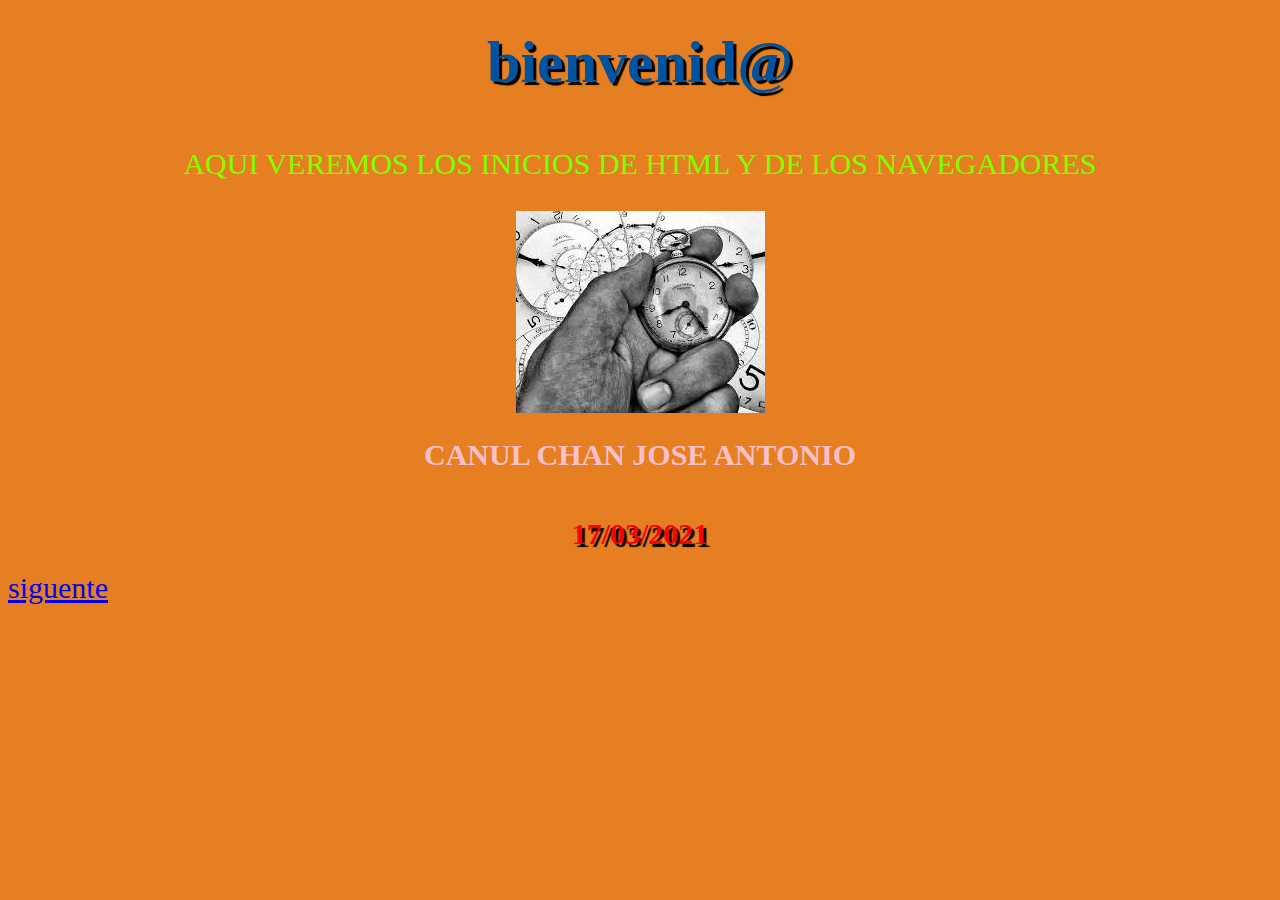
<file: index.html>
<!DOCTYPE html>
<html>
<link href="estilos.css" rel="stylesheet" type="text/css">
<head>
	<title> bienvenida</title>
	<body>
</head>
<body>
<h1 class="a">bienvenid@</h1>
<p class="e">AQUI VEREMOS LOS INICIOS DE HTML Y DE LOS NAVEGADORES</p>	
<img src="imagenes/linea de tiempo.jpg" class="img">
<H2 class="b">CANUL CHAN JOSE ANTONIO</H2>
<H3 class="c">17/03/2021</H3>
<a href="linea de tiempo.html ">siguente</a>
</body>
</html>
</file>
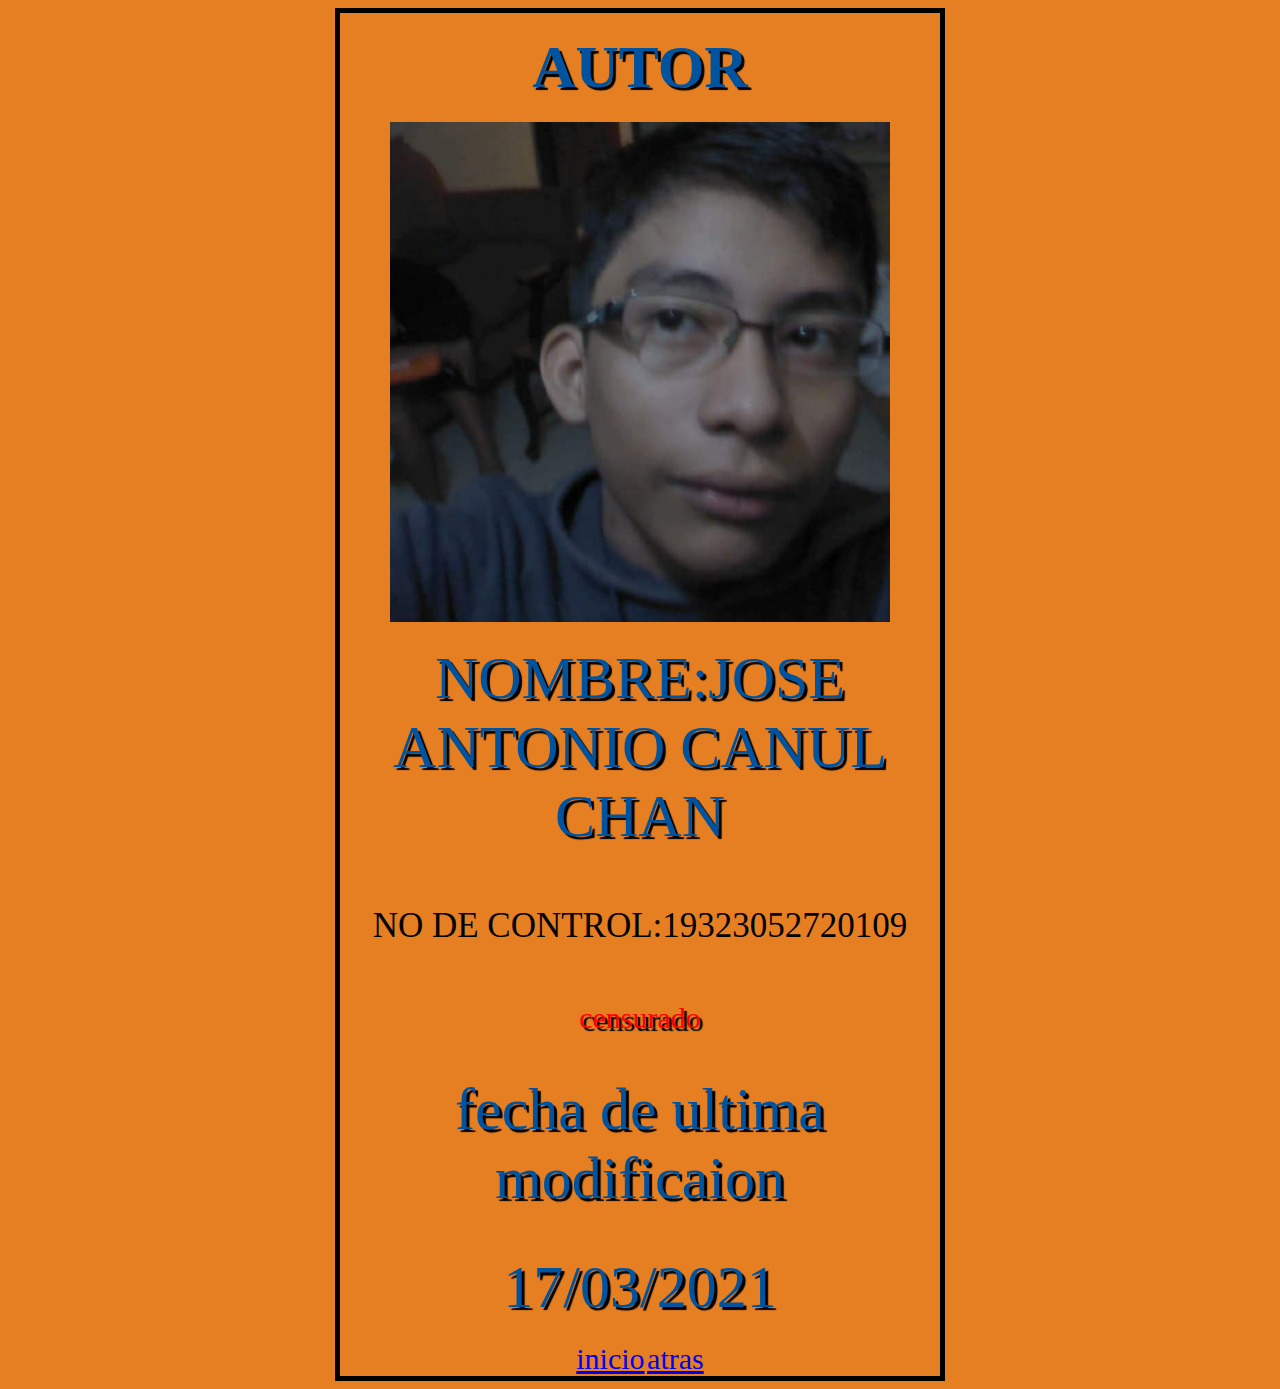
<file: autor.html>
<!DOCTYPE html>
<html>
<link rel="stylesheet" href="estilos.css">
	<title>programacion 4-A</title>
</head>
<body>
	<div class="border">
        <h1 class="a">AUTOR</h1>
        <img src="imagenes/perfil.jpg"width="500" height="500">
        <P class="a">NOMBRE:JOSE ANTONIO CANUL CHAN</P>
        <p class="b1">NO DE CONTROL:19323052720109</p>
        <P class="c">censurado</P>
        <p class="a"> fecha de ultima modificaion</p>
        <p class="a"> 17/03/2021</p>
        <a href="index.html">inicio</a class="letra">
        <a href="tablero.html">atras</a class="letra">
    </div>
</body>
</html>
</file>
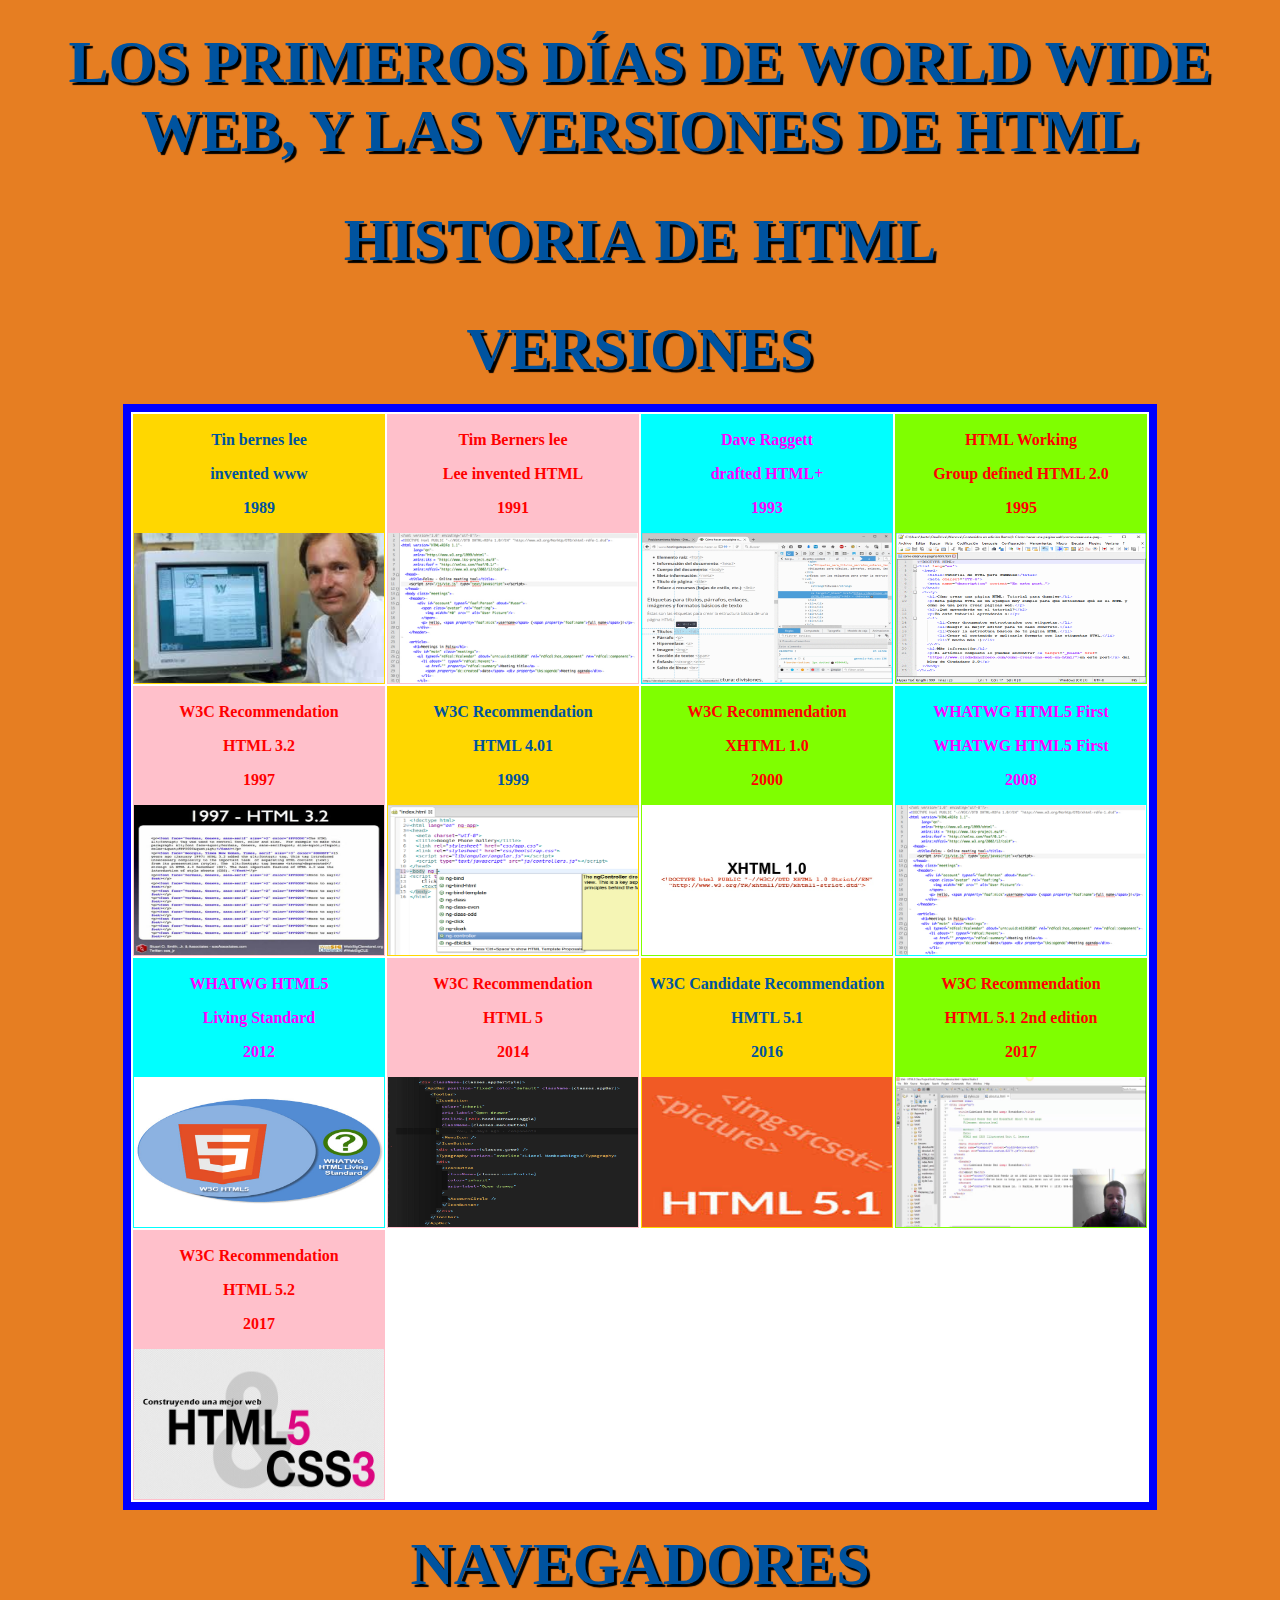
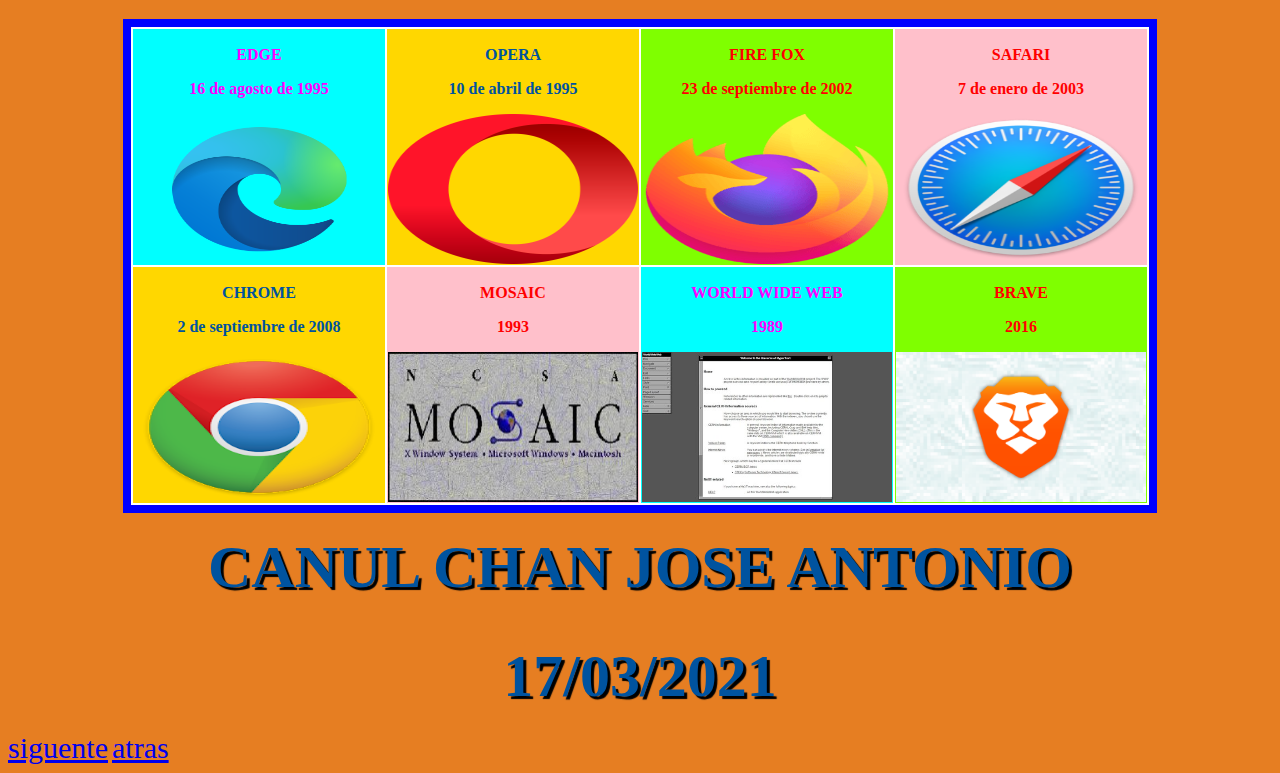
<file: linea de tiempo.html>
<!DOCTYPE html>
<html>
<link rel="stylesheet" href="estilos.css">
<head>
     <title>PROGRAMACION</title>
<body>
</head>
<body>
     <h1 class="a">LOS PRIMEROS DÍAS DE WORLD WIDE WEB, Y LAS VERSIONES DE HTML</h1>
     <h2 class="a">HISTORIA DE HTML</h2>
     <h3 class="a">VERSIONES</h3>
     <table class="personalizado">
          <! fila 1 >
          <tr>
               <th class="forma">
                    <p>Tin bernes lee</p>
                    <p>invented www</p>
                    <p>1989</p>
                    <img src="imagenes/1989.jpg" class="tamaño">
               </th>
               <th class="forma1">
                    <p>Tim Berners lee</p>
                    <p>Lee invented HTML</p>
                    <p>1991</p>
                    <img src="imagenes/1991.jpg" class="tamaño">
               </th>
               <th class="forma2">
                    <p>Dave Raggett</p>
                    <p>drafted HTML+</p>
                    <p>1993</p>
                    <img src="imagenes/1993.png" class="tamaño">
               </th>
               <th class="forma3">
                    <p>HTML Working</p>
                    <p>Group defined HTML 2.0</p>
                    <p>1995</p>
                    <img src="imagenes/1995.png" class="tamaño">
               </th>
          </tr>
          <! fila 2 >
          <tr>
               <th class="forma1">
                    <p>W3C Recommendation</p>
                    <p>HTML 3.2</p>
                    <p>1997</p>
                    <img src="imagenes/1997.jpg" class="tamaño">
               </th>
               <th class="forma">
                    <p>W3C Recommendation</p>
                    <p>HTML 4.01</p>
                    <p>1999</p>
                    <img src="imagenes/1999.png" class="tamaño">
               </th>
               <th class="forma3">
                    <p>W3C Recommendation</p>
                    <p>XHTML 1.0</p>
                    <p>2000</p>
                    <img src="imagenes/2000.jpg" class="tamaño">
               </th>
               <th class="forma2">
                    <p>WHATWG HTML5 First</p>
                    <p>WHATWG HTML5 First</p>
                    <p>2008</p>
                    <img src="imagenes/2008.jpg" class="tamaño">
               </th>
          </tr>
          <! fila 3 >
          <tr>
               <th class="forma2">
                    <p>WHATWG HTML5</p>
                    <p>Living Standard</p>
                    <p>2012</p>
                    <img src="imagenes/2012.jpg" class="tamaño">
               </th>
               <th class="forma1">
                    <p>W3C Recommendation</p>
                    <p>HTML 5</p>
                    <p>2014</p>
                    <img src="imagenes/2014.png" class="tamaño">
               </th>
               <th class="forma">
                    <p>W3C Candidate Recommendation</p>
                    <p>HMTL 5.1</p>
                    <p>2016</p>
                    <img src="imagenes/2016.jpg" class="tamaño">
               </th>
               <th class="forma3">
                    <p>W3C Recommendation</p>
                    <p>HTML 5.1 2nd edition</p>
                    <p>2017</p>
                    <img src="imagenes/2017.jpg" class="tamaño">
               </th>
          </tr>
          <! fila 4 >
          <tr>
               <th class="forma1">
                    <p>W3C Recommendation</p>
                    <p>HTML 5.2</p>
                    <p>2017</p>
                    <img src="imagenes/2017.1.jpg" class="tamaño">
               </th>
          </tr>
     </table>
     <h1 class="a">NAVEGADORES</h1>
     <Table class="personalizado">
          <! fila 1>
          <tr>
               <th class="forma2">
                    <p>EDGE</p>
                    <p>16 de agosto de 1995</p>
                    <img src="imagenes/edge.png" class="tamaño">
               </th>
               <th class="forma">
                    <p>OPERA</p>
                    <p>10 de abril de 1995</p>
                    <img src="imagenes/opera.png" class="tamaño">
               </th>
               <th class="forma3">
                    <p>FIRE FOX</p>
                    <p>23 de septiembre de 2002</p>
                    <img src="imagenes/fire fox.png" class="tamaño">
               </th>
               <th class="forma1">
                    <p>SAFARI</p>
                    <p>7 de enero de 2003</p>
                    <img src="imagenes/safari.png" class="tamaño">
               </th>
          </tr>
          <tr>
               <th  class="forma">
                    <p>CHROME</p>
                    <p>2 de septiembre de 2008</p>
                    <img src="imagenes/chrome.png" class="tamaño">
               </th>
               <th class="forma1">
                    <p>MOSAIC</p>
                    <p>1993</p>
                    <img src="imagenes/mosaic.jpg" class="tamaño">
               </th>
               <th class="forma2">
                    <p>WORLD WIDE WEB</p>
                    <p>1989</p>
                    <img src="imagenes/world wide web.jpg" class="tamaño">
               </th>
               <th class="forma3">
                    <p>BRAVE</p>
                    <p>2016</p>
                    <img src="imagenes/brave.png" class="tamaño">
               </th>
          </tr>
     </Table>
     <H1 class="a">CANUL CHAN JOSE ANTONIO</H1>
     <H1 class="a">17/03/2021</H1>
     <a href="tablero.html">siguente</a>
     <a href="index.html">atras</a>
</body>
</html>
</file>
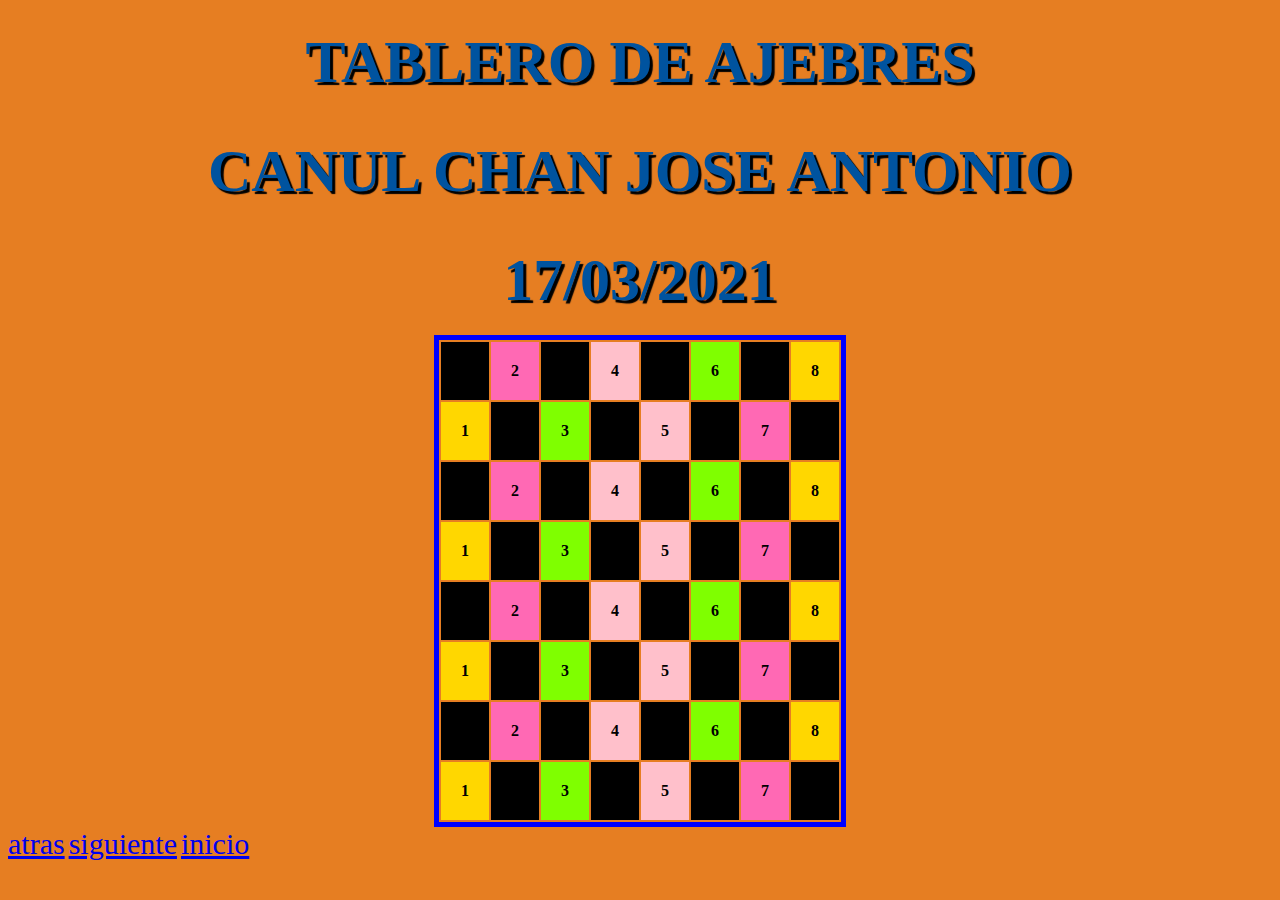
<file: tablero.html>
<!DOCTYPE html>
<html>
<link href="estilos.css" rel="stylesheet" type="text/css">
<head>
	<title>PROGRAMACION 4-A</title>
</head>
<body>
    <h1 class="a">TABLERO DE AJEBRES</h1>
    <h1 class="a">CANUL CHAN JOSE ANTONIO</h1>
    <h1 class="a">17/03/2021</h1>
    <table class="fijar">
        <! fila 1>
        <tr>
            <th class="color">1</th>
            <th class="color2">2</th>
            <th class="color">3</th>
            <th class="color1">4</th>
            <th class="color">5</th>
            <th class="color3">6</th>
            <th class="color">7</th>
            <th class="color4">8</th>
        </tr>
        <! fila 2>
        <tr>
            <th class="color4">1</th>
            <th class="color">2</th>
            <th class="color3">3</th>
            <th class="color">4</th>
            <th class="color1">5</th>
            <th class="color">6</th>
            <th class="color2">7</th>
            <th class="color">8</th>
        </tr>
        <! fila 3>
        <tr>
            <th class="color">1</th>
            <th class="color2">2</th>
            <th class="color">3</th>
            <th class="color1">4</th>
            <th class="color">5</th>
            <th class="color3">6</th>
            <th class="color">7</th>
            <th class="color4">8</th>
        </tr>
        <! fila 4>
        <tr>
            <th class="color4">1</th>
            <th class="color">2</th>
            <th class="color3">3</th>
            <th class="color">4</th>
            <th class="color1">5</th>
            <th class="color">6</th>
            <th class="color2">7</th>
            <th class="color">8</th>
        </tr>
        <! fila 5>
        <tr>
            <th class="color">1</th>
            <th class="color2">2</th>
            <th class="color">3</th>
            <th class="color1">4</th>
            <th class="color">5</th>
            <th class="color3">6</th>
            <th class="color">7</th>
            <th class="color4">8</th>
        </tr>
        <! fila 6>
        <tr>
            <th class="color4">1</th>
            <th class="color">2</th>
            <th class="color3">3</th>
            <th class="color">4</th>
            <th class="color1">5</th>
            <th class="color">6</th>
            <th class="color2">7</th>
            <th class="color">8</th>
        </tr>
        <! fila7>
        <tr>
            <th class="color">1</th>
            <th class="color2">2</th>
            <th class="color">3</th>
            <th class="color1">4</th>
            <th class="color">5</th>
            <th class="color3">6</th>
            <th class="color">7</th>
            <th class="color4">8</th>
        </tr>
        <! fila 8>
        <tr>
            <th class="color4">1</th>
            <th class="color">2</th>
            <th class="color3">3</th>
            <th class="color">4</th>
            <th class="color1">5</th>
            <th class="color">6</th>
            <th class="color2">7</th>
            <th class="color">8</th>
        </tr>
    </table>
    <a href="linea de tiempo.html">atras</a>
    <a href="autor.html">siguiente</a>
    <a href="index.html">inicio</a>
</body>
</html>
</file>
<file: estilos.css>
body{
    background-color: #E67E22;
}

.a{
    color: #00539F;
    margin: 0;
    padding: 20px 0;
    text-shadow: 3px 3px 1px black;
    font-size: 60px;
    text-align: center;
}

.b{
    color:  #FFC0CB;
    text-align: center;
    font-size: 30px;
}

.c{
    color:   #FF0000;
    margin: 0;
    padding: 20px 0;
    text-shadow: 3px 3px 1px black;
    text-align: center;
    font-size: 30px;
}

.e{
    color: #7FFF00;
    text-align: center;
    font-size: 30px;
}

.img{
    display: block;
    margin: auto;
}

.forma{
    background-color: #FFD700;
    color: #00539F;
}

.forma1{
    background-color: #FFC0CB;
    color: #FF0000;
}

.forma2{
    background-color: #00FFFF;
    color: #FF00FF;
}

.forma3{
    background-color: #7FFF00;
    color: red;
}

.tamaño{
    display: block;
    margin:  auto;
    width: 250px;
    height: 150px;
}

.personalizado{
    border: 8px solid blue;
    background-color: white;
    margin: auto;
}

.color{
    background-color: black;
    padding: 20px;
}

.color1{
    background-color:#FFC0CB;
    padding: 20px;
}

.color2{
    background-color: #FF69B4;
    padding: 20px;
}

.color3{
    background-color:#7FFF00;
    padding: 20px;
}

.color4{
    background-color:#FFD700;
    padding: 20px;
}

.fijar{
    margin: auto;
    border: blue 5px solid;
}

.border{
    font-size: 10px;
    width: 600px;
    margin: auto;
    text-align: center;
    padding:0;
    border: 5px solid black;
}

.b1{
    text-align: center;
    font-size: 35px;
}

a{
    font-size: 30px;
}
</file>
